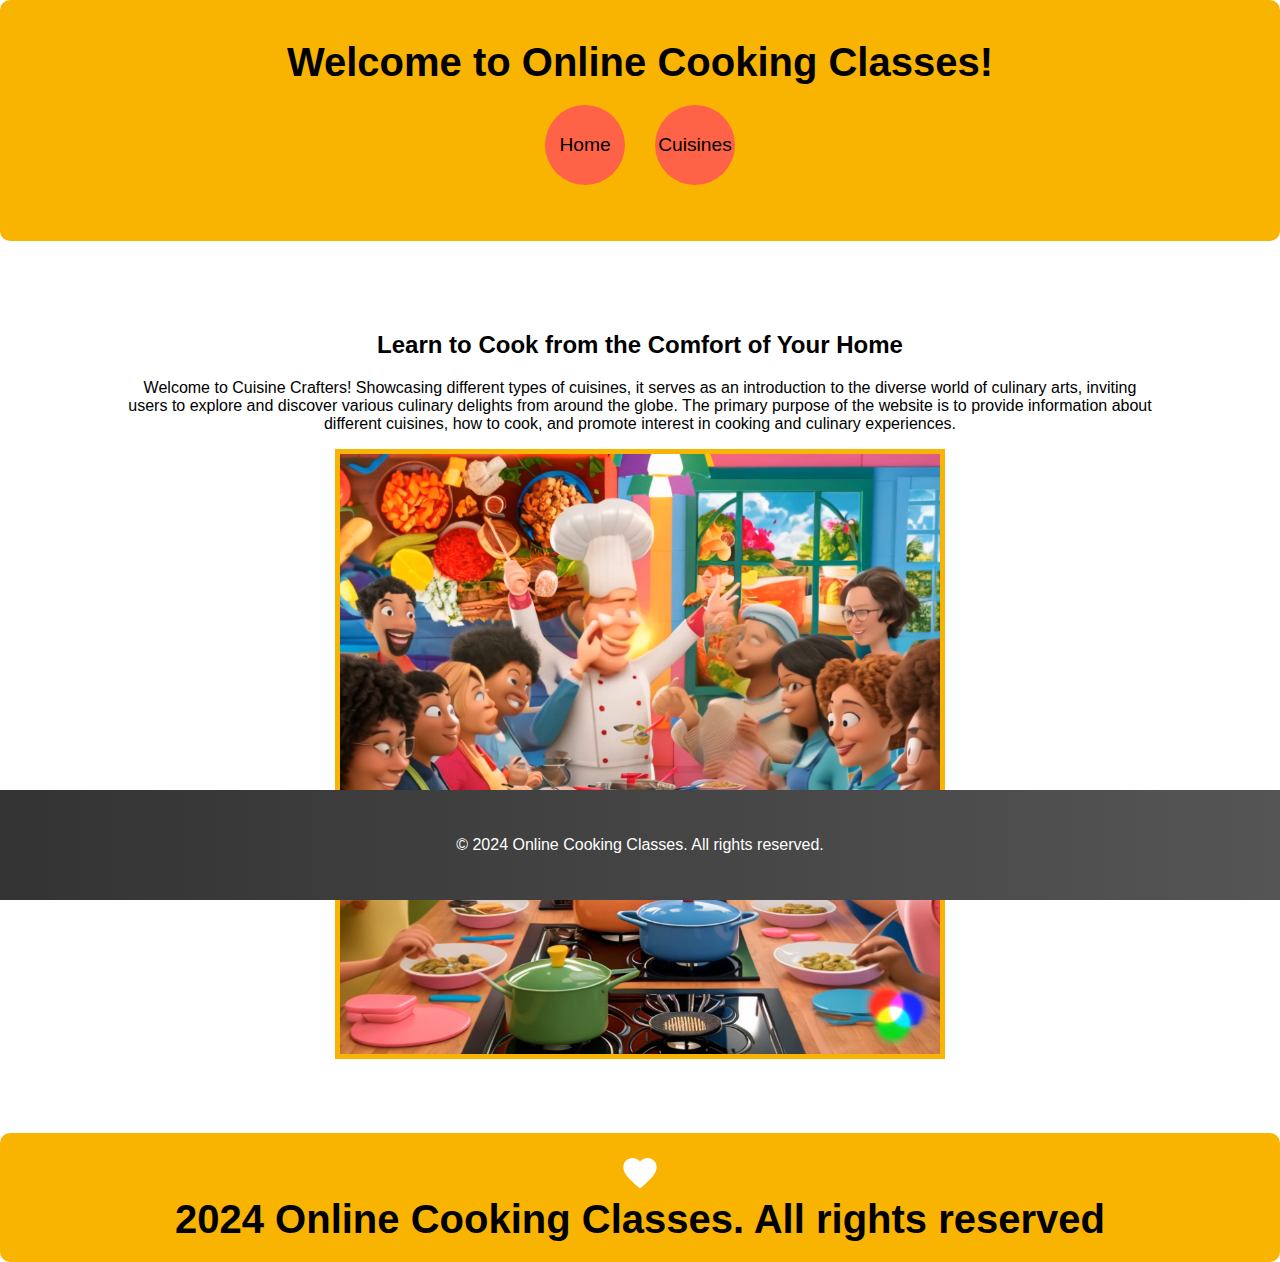
<file: index.html>
<!DOCTYPE html>
<html lang="en">
<head>
    <meta charset="UTF-8">
    <meta name="viewport" content="width=device-width, initial-scale=1.0">
    <title>Online Cooking Classes</title>
    <link rel="stylesheet" href="style.css">
</head>
<body>
    <header>
        <div class="container">
            <h1>Welcome to Online Cooking Classes!</h1>
            <nav>
                <ul class="nav-tabs">
                    <li><a href="index.html" class="tab">Home</a></li>
                    <li><a href="cuisines.html" class="tab">Cuisines</a></li>
                </ul>
            </nav>
        </div>
    </header>
    <main>
        <div class="container">
            <section id="video-section">
                <h2>Learn to Cook from the Comfort of Your Home</h2>
                <p>Welcome to Cuisine Crafters! Showcasing different types of cuisines, it serves as an introduction to the diverse world of culinary arts, inviting users to explore and discover various culinary delights from around the globe. The primary purpose of the website is to provide information about different cuisines, how to cook, and promote interest in cooking and culinary experiences.</p>
                <video id="cooking-video" width="600" autoplay loop muted>
                    <source src="video.mp4" type="video/mp4">
                    Your browser does not support the video tag.
                </video>
            </section>
        </div>
    </main>
    <footer>
        <div class="container">
            <p>&copy; 2024 Online Cooking Classes. All rights reserved.</p>
        </div>
    </footer>
</body>
</html>

<header>
    <svg xmlns="http://www.w3.org/2000/svg" viewBox="0 0 24 24" width="40" height="40">
        <path fill="#ffffff" d="M12 21.35l-1.45-1.32C5.4 15.36 2 12.28 2 8.5 2 5.42 4.42 3 7.5 3c1.74 0 3.41.81 4.5 2.09C13.09 3.81 14.76 3 16.5 3 19.58 3 22 5.42 22 8.5c0 3.78-3.4 6.86-8.55 11.54L12 21.35z"/>
    </svg>
    <h1>2024 Online Cooking Classes. All rights reserved</h1>
</header>
</file>
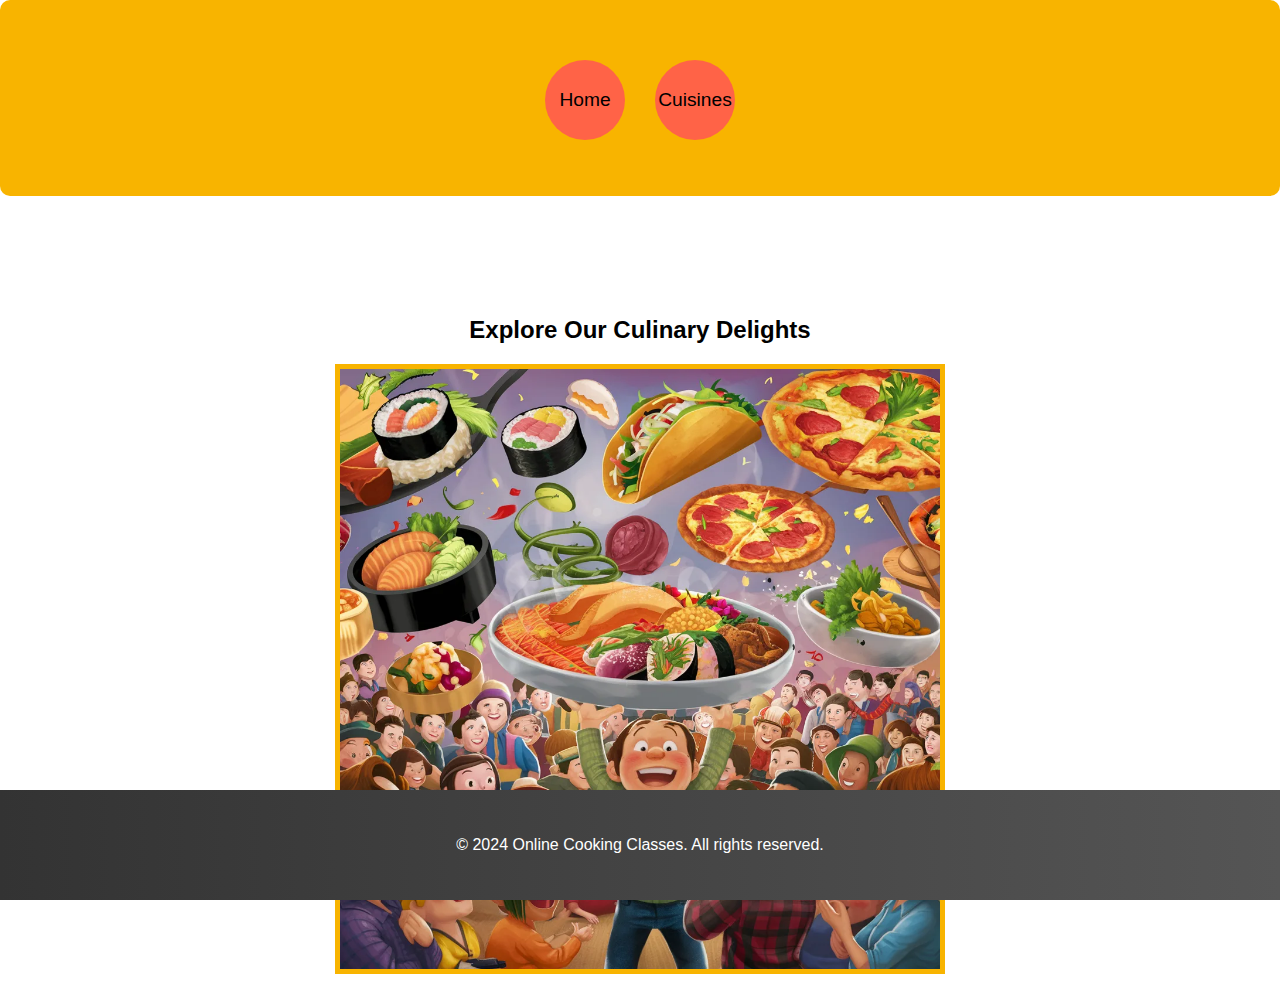
<file: cuisines.html>
<!DOCTYPE html>
<html lang="en">
<head>
    <meta charset="UTF-8">
    <meta name="viewport" content="width=device-width, initial-scale=1.0">
    <title>Choose Your Cuisine</title>
    <link rel="stylesheet" href="style.css">
</head>
<body>
    <header>
        <div class="container">
            <nav>
                <ul class="nav-tabs">
                    <li><a href="index.html" class="tab">Home</a></li>
                    <li><a href="cuisines.html" class="tab">Cuisines</a></li>
                </ul>
            </nav>
        </div>
    </header>
    <main>
        <div class="container">
            <section id="cuisines-section">
                <h2>Explore Our Culinary Delights</h2>
                <img src="image2.webp" alt="Delicious Cuisine" width="600">
            </section>
        </div>
    </main>
    <footer>
        <div class="container">
            <p>&copy; 2024 Online Cooking Classes. All rights reserved.</p>
        </div>
    </footer>
</body>
</html>
</file>
<file: style.css>
/* Basic resets and styling */
body, html {
    margin: 0;
    padding: 0;
    font-family: Arial, sans-serif;
}

.container {
    width: 80%;
    margin: 0 auto;
    padding: 20px;
}

/* Header and Navigation styling */
header {
    background-color: #f8b400;
    padding: 20px 0;
    text-align: center;
    background-size: cover;
    border-radius: 10px; /* Rounded corners */
    animation: moveHeader 2s infinite alternate; /* Header animation */
}

@keyframes moveHeader {
    from { transform: translateY(-10px); }
    to { transform: translateY(10px); }
}

header h1 {
    margin: 0;
    font-size: 2.5em;
    color: black; /* Text color */
}

.nav-tabs {
    list-style: none;
    padding: 0;
    display: flex;
    justify-content: center;
    margin-top: 20px;
}

.nav-tabs li {
    margin: 0 15px;
}

.nav-tabs .tab {
    display: inline-block;
    width: 80px;
    height: 80px;
    line-height: 80px;
    border-radius: 50%;
    background-color: #ff6347;
    color: black;
    text-align: center;
    text-decoration: none;
    font-size: 1.2em;
    transition: background-color 0.3s;
}

.nav-tabs .tab:hover {
    background-color: #e5533d;
}

/* Main content styling */
main {
    text-align: center;
    margin-top: 50px;
}

#video-section {
    margin-bottom: 50px;
}

#cooking-video {
    border: 5px solid #f8b400;
}

#cuisines-section {
    margin-top: 50px;
}

#cuisines-section img {
    border: 5px solid #f8b400;
}

/* Footer styling */
footer {
    background: linear-gradient(to right, #333, #555); /* Gradient background */
    color: white;
    text-align: center;
    padding: 10px 0;
    position: fixed;
    width: 100%;
    bottom: 0;
</file>
